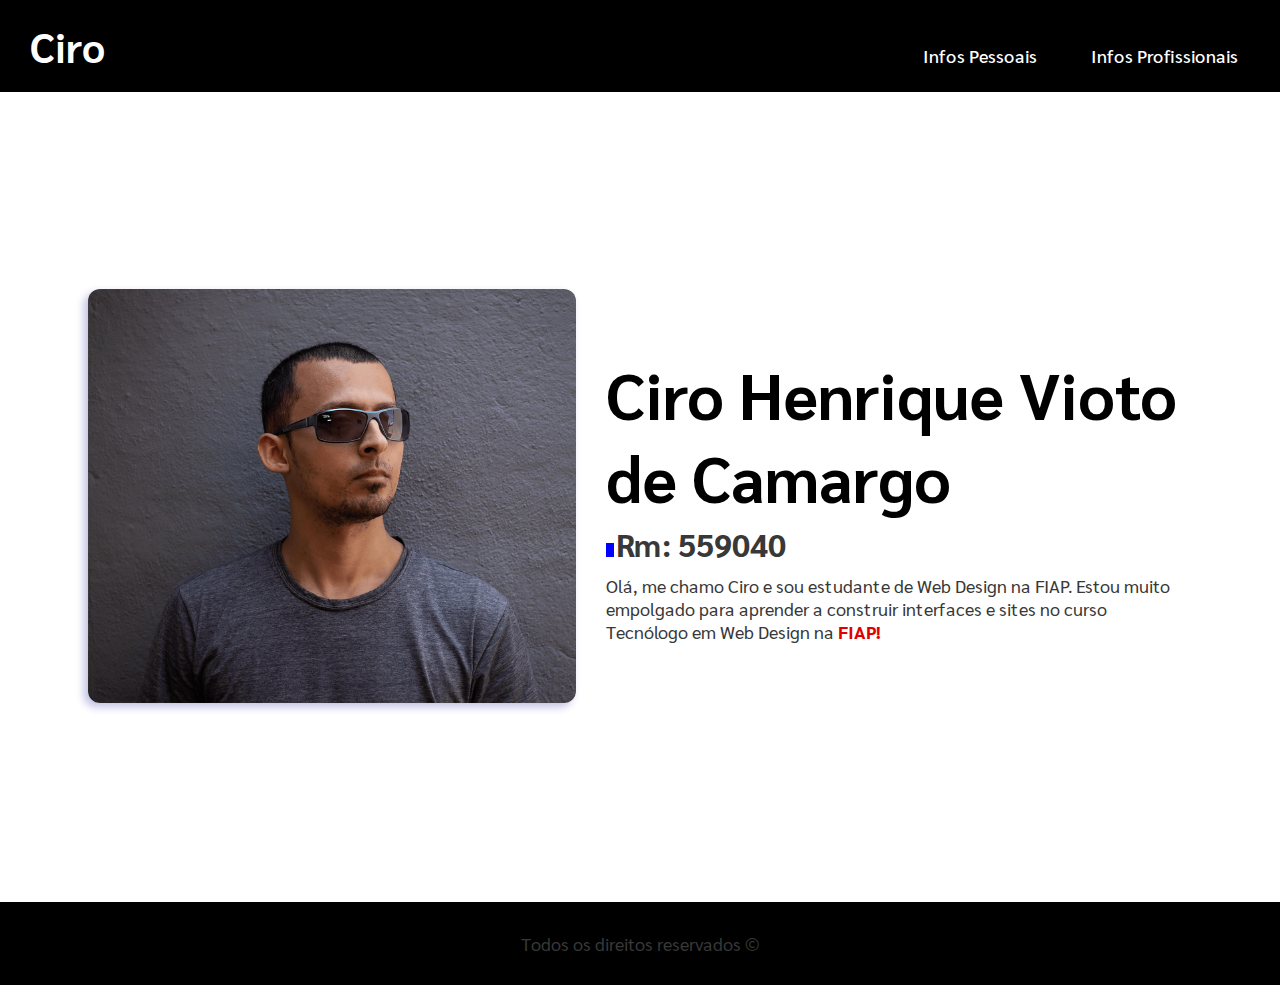
<file: index.html>
<!DOCTYPE html>
<html lang="pt-br">

<head>
  <meta charset="UTF-8">
  <meta name="viewport" content="width=device-width, initial-scale=1.0">
  <link rel="preconnect" href="https://fonts.googleapis.com">
  <link rel="preconnect" href="https://fonts.gstatic.com" crossorigin>
  <link href="https://fonts.googleapis.com/css2?family=Sarabun:wght@300;500;700&display=swap" rel="stylesheet">
  <link rel="stylesheet" href="style.css">

  <title>Atividade 1 - Ciro</title>
  
</head>

<body>

  <header>

    <div class="logo-header">
      <a href="index.html">Ciro</a>
    </div>

    <ul>
      <li><a href="pessoais.html">Infos Pessoais</li></a>
      <li><a href="profissionais.html">Infos Profissionais</li></a>
    </ul>

  </header>

  <main>
    <article id="hero">
      <div class="img-hero">
        <img src="/images/retrato-ciro.jpg" alt="Retrato-de-Ciro-Henrique-Web-Designer">
      </div>
      <section id="nome-rm">
      <h1>Ciro Henrique Vioto de Camargo</h1>
      <h3>Rm: 559040</h3>
      <p>Olá, me chamo Ciro e sou estudante de Web Design na FIAP. Estou muito empolgado para aprender a construir interfaces e sites no curso Tecnólogo em Web Design na <strong><span style="color: rgb(224, 0, 0);">FIAP!</span></strong></p>
      </section>
    </article>
  </main>

  <footer>
    <p>Todos os direitos reservados &copy;</p>
  </footer>
  
</body>
</html>
</file>
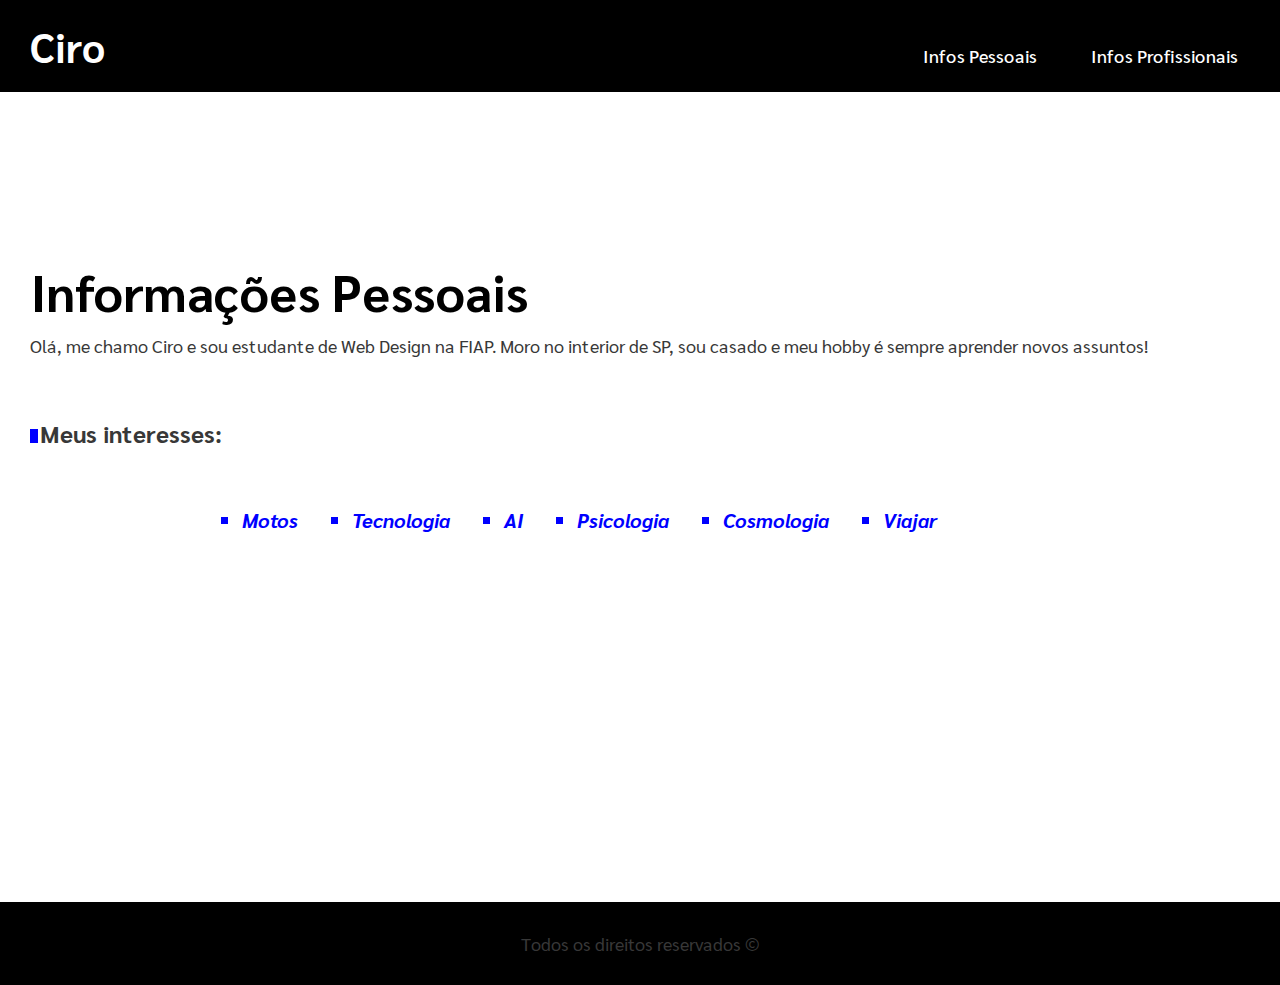
<file: pessoais.html>
<!DOCTYPE html>
<html lang="pt-br">
<head>
  <meta charset="UTF-8">
  <meta name="viewport" content="width=device-width, initial-scale=1.0">
  <link rel="preconnect" href="https://fonts.googleapis.com">
  <link rel="preconnect" href="https://fonts.gstatic.com" crossorigin>
  <link href="https://fonts.googleapis.com/css2?family=Sarabun:wght@300;500;700&display=swap" rel="stylesheet">
  <link rel="stylesheet" href="style.css">

  <title>Atividade 1 - Ciro</title>
  
</head>

<body>

  <header>

    <div class="logo-header">
      <a href="index.html">Ciro</a>
    </div>

    <ul>
      <li><a href="pessoais.html">Infos Pessoais</li></a>
      <li><a href="profissionais.html">Infos Profissionais</li></a>
    </ul>

  </header>
  
  <main >
    <article id="pessoais">

      <h2>Informações Pessoais</h2>
      <p>Olá, me chamo Ciro e sou estudante de Web Design na FIAP. Moro no interior de SP, sou casado e meu hobby é sempre aprender novos assuntos!
      
      <section>
        <h3>Meus interesses:</h3>
        <ul class="interesses">
          <li>Motos</li>
          <li>Tecnologia</li>
          <li>AI</li>
          <li>Psicologia</li>
          <li>Cosmologia</li>
          <li>Viajar</li>
        </ul>
      </section>
    </article>
    
  </main>


  <footer>
    <p>Todos os direitos reservados &copy;</p>
  </footer>

</body>
</html>
</file>
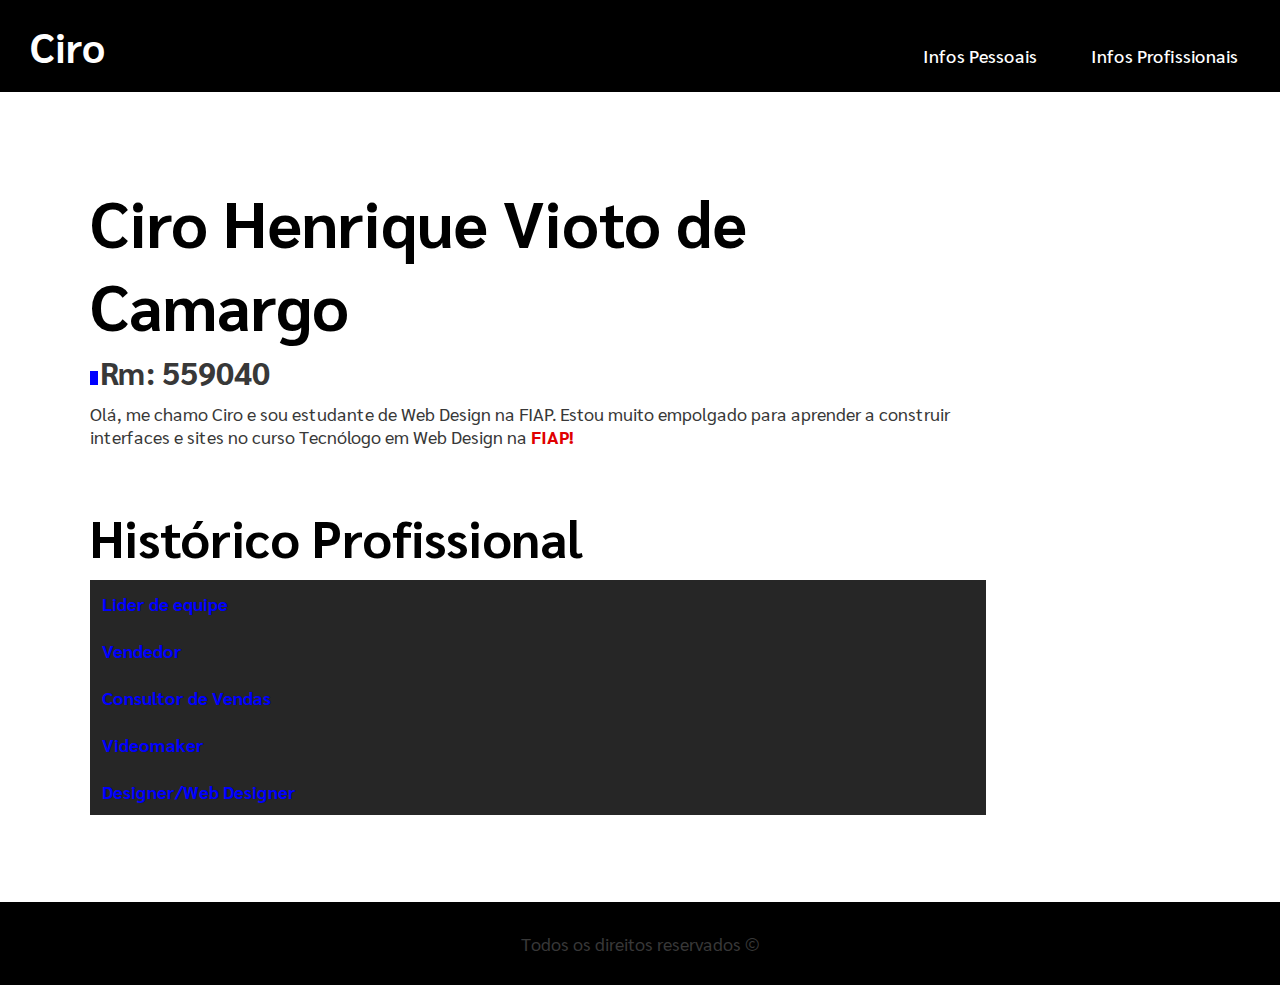
<file: profissionais.html>
<!DOCTYPE html>
<html lang="pt-br">
<head>
  <meta charset="UTF-8">
  <meta name="viewport" content="width=device-width, initial-scale=1.0">
  <link rel="preconnect" href="https://fonts.googleapis.com">
  <link rel="preconnect" href="https://fonts.gstatic.com" crossorigin>
  <link href="https://fonts.googleapis.com/css2?family=Sarabun:wght@300;500;700&display=swap" rel="stylesheet">
  <link rel="stylesheet" href="style.css">

  <title>Atividade 1 - Ciro</title>
  
</head>

<body>

  <header>

    <div class="logo-header">
      <a href="index.html">Ciro</a>
    </div>

    <ul>
      <li><a href="pessoais.html">Infos Pessoais</li></a>
      <li><a href="profissionais.html">Infos Profissionais</li></a>
    </ul>

  </header>
  
  <main>
    <article id="profissionais">
      <section>
        <h1>Ciro Henrique Vioto de Camargo</h1>
        <h3>Rm: 559040</h3>
        <p>Olá, me chamo Ciro e sou estudante de Web Design na FIAP. Estou muito empolgado para aprender a construir
          interfaces e sites no curso Tecnólogo em Web Design na <strong><span
              style="color: rgb(224, 0, 0);">FIAP!</span></strong></p>
      </section>
      <section class="profissao">
        <h2>Histórico Profissional</h2>
        <ul class="profissional">
          <li><a href="#">Lider de equipe</a></li>
          <li><a href="#">Vendedor</a></li>
          <li><a href="#">Consultor de Vendas</a></li>
          <li><a href="#">Videomaker</a></li>
          <li><a href="#">Designer/Web Designer</a></li>
        </ul>
      </section>

    </article>
    
  </main>


  <footer>
    <p>Todos os direitos reservados &copy;</p>
  </footer>

</body>
</html>
</file>
<file: style.css>
* {
  margin: 0px;
  padding: 0px;
  box-sizing: border-box;
}

html {
  font-size: 62.5%;
}

body {
    font-family: "Sarabun", sans-serif;
}

header {
  background-color: black;
  padding: 2rem 3rem;
  color: white;
  font-weight: 700;
  font-size: 4rem;
  display: flex;
  justify-content: space-between;
  align-items: center;
  width: 100%;
  gap: 2rem;
  position: relative;
  top: 0px;
  left: 0px;
  z-index: 3;
}

ul {
  display: flex;
  flex-wrap: wrap;
  align-items: center;
  justify-content: center;
  list-style: none;
  gap: 0rem 3rem;
}
li a {
  font-weight: 500;
  font-size: 1.8rem;
  color: white;
  text-decoration: none;
  padding: 12px;
  border-radius: 12px;
}
a:hover {
  background-color: #383838;
}

.logo-header a {
  color: white;
  list-style: none;
  text-decoration: none;
  background: none;
}

.img-hero {
  width: 80vw;
  max-height: 100%;
}

h1 {
  font-size: 5vw;
  font-weight: 700;
}
h2 {
  font-size: 4vw;
  font-weight: 700;
  margin-top: 0.5rem;
  margin-bottom: 1rem;
}
h3 {
  font-size: 2.5vw;
  font-weight: 700;
  margin-top: 0.5rem;
  margin-bottom: 1rem;
  color: #383838;
}
h3::before {
  display: inline-block;
  content: "";
  width: 8px;
  height:14px;
  background-color: blue;
  margin-right: 2px;
}

p {
  font-size: 1.8rem;
  color: #383838;
}
::selection{
  color: blue;
  background-color: #383838;
}

main {
  display: flex;
  width: 100%;
  height: 90vh;
}

#hero {
  display: flex;
  justify-content: center;
  align-items: center;
  gap: 3rem;
  margin: 3rem;
  /* border: 2px solid yellow; */
}

#pessoais {
  margin-top: 13rem;
  padding: 3rem;
}
#pessoais section {
  margin-top: 6rem;
}
#pessoais h3 {
  font-size: 2.4rem;
}
.interesses li {
  list-style-type: square;
  color: blue;
  font-size: 2rem;
  font-weight: 700;
  font-style: italic;
  margin: 48px 12px;
}


#profissionais {
  display: flex;
  flex-direction: column;
  align-items: start;
  justify-content: center;
  padding-left: 3rem;
  margin-left: 6rem;
  max-width: 70%;
}

.profissao {
  display: flex;
  flex-direction: column;
  align-items: start;
  justify-content: left;
  margin-top: 5rem;
}

.profissional {
  display: flex;
  flex-direction: column;
  justify-content: center;
  align-items: start;

}

.profissional a{
  color: blue;
  font-weight: 700;
  background-color: rgb(38, 38, 38);
  border-radius: 0px;
  display: inline-block;
  width: 70vw;

}
.profissional a:hover {
  background-color: black;
  color: #fff;
  transition: .4s;
}

.img-hero {
  width: 40%;
}
.img-hero img {
  width: 100%;
  border-radius: 12px;
  box-shadow: -4px 4px 8px rgb(192, 192, 228);
}

#nome-rm {
  width: 48%;
  display: flex;
  flex-direction: column;
  /* border: 1px solid red; */
}


footer {
  width: 100%;
  display: flex;
  align-items: center;
  justify-content: center;
  flex-wrap: wrap;
  padding: 3rem;
  background-color: black;
  color: #383838;
  font-size: 1.4rem;
}
</file>
